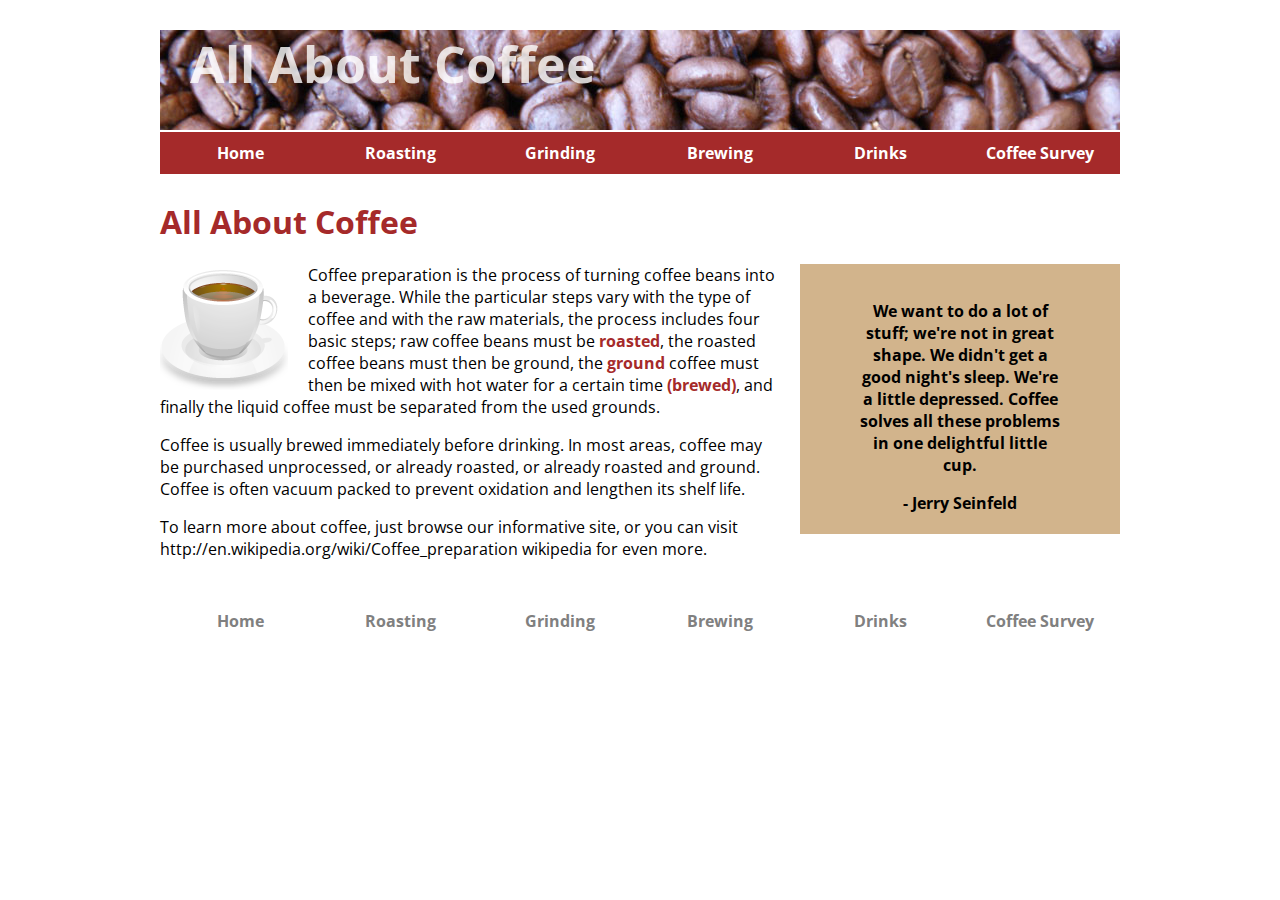
<file: index.html>
<!doctype html>
<html>
<head>
  <meta charset="utf-8"/>
  <title>All About Coffee</title>
  <link href="https://fonts.googleapis.com/css?family=Open+Sans" rel="stylesheet">
  <link href="styles.css" rel="stylesheet" type="text/css"/>

</head>
<body>
<header>
<h1>All About Coffee</h1>
<nav>
  <ul>
    <li><a href="index.html">Home</a></li>
    <li><a href="roasting.html">Roasting</a></li>
    <li><a href="grinding.html">Grinding</a></li>
    <li><a href="brewing.html">Brewing</a></li>
    <li><a href="drinks.html">Drinks</a></li>
    <li><a href="survey.html">Coffee Survey</a></li>
  </ul>
</nav>
</header>
<h1>All About Coffee</h1>
<aside>
<blockquote>We want to do a lot of stuff; we're not in great shape. We didn't get a good night's sleep. We're a little depressed. Coffee solves all these problems in one delightful little cup.</blockquote>
- Jerry Seinfeld
</aside>
<section>
<img class="photo-left" src="images/coffee-cup.png" alt="a cup of coffee" width="128" height="128"/>
<p>Coffee preparation is the process of turning coffee beans into a beverage. While the particular steps vary with the type of coffee and with the raw materials, the process includes four basic steps; raw coffee beans must be <a href="roasting.html">roasted</a>, the roasted coffee beans must then be ground, the <a href="grinding.html">ground</a> coffee must then be mixed with hot water for a certain time <a href="brewing.html">(brewed)</a>, and finally the liquid coffee must be separated from the used grounds.</p>

<p>Coffee is usually brewed immediately before drinking. In most areas, coffee may be purchased unprocessed, or already roasted, or already roasted and ground. Coffee is often vacuum packed to prevent oxidation and lengthen its shelf life.</p>

<p>To learn more about coffee, just browse our informative site, or you can visit 
http://en.wikipedia.org/wiki/Coffee_preparation wikipedia for even more.</p>
</section>
<footer>
 <nav>
  <ul>
    <li><a href="index.html">Home</a></li>
    <li><a href="roasting.html">Roasting</a></li>
    <li><a href="grinding.html">Grinding</a></li>
    <li><a href="brewing.html">Brewing</a></li>
    <li><a href="drinks.html">Drinks</a></li>
    <li><a href="survey.html">Coffee Survey</a></li>
  </ul>
</nav> 
</footer>
</body>
</html>
</file>
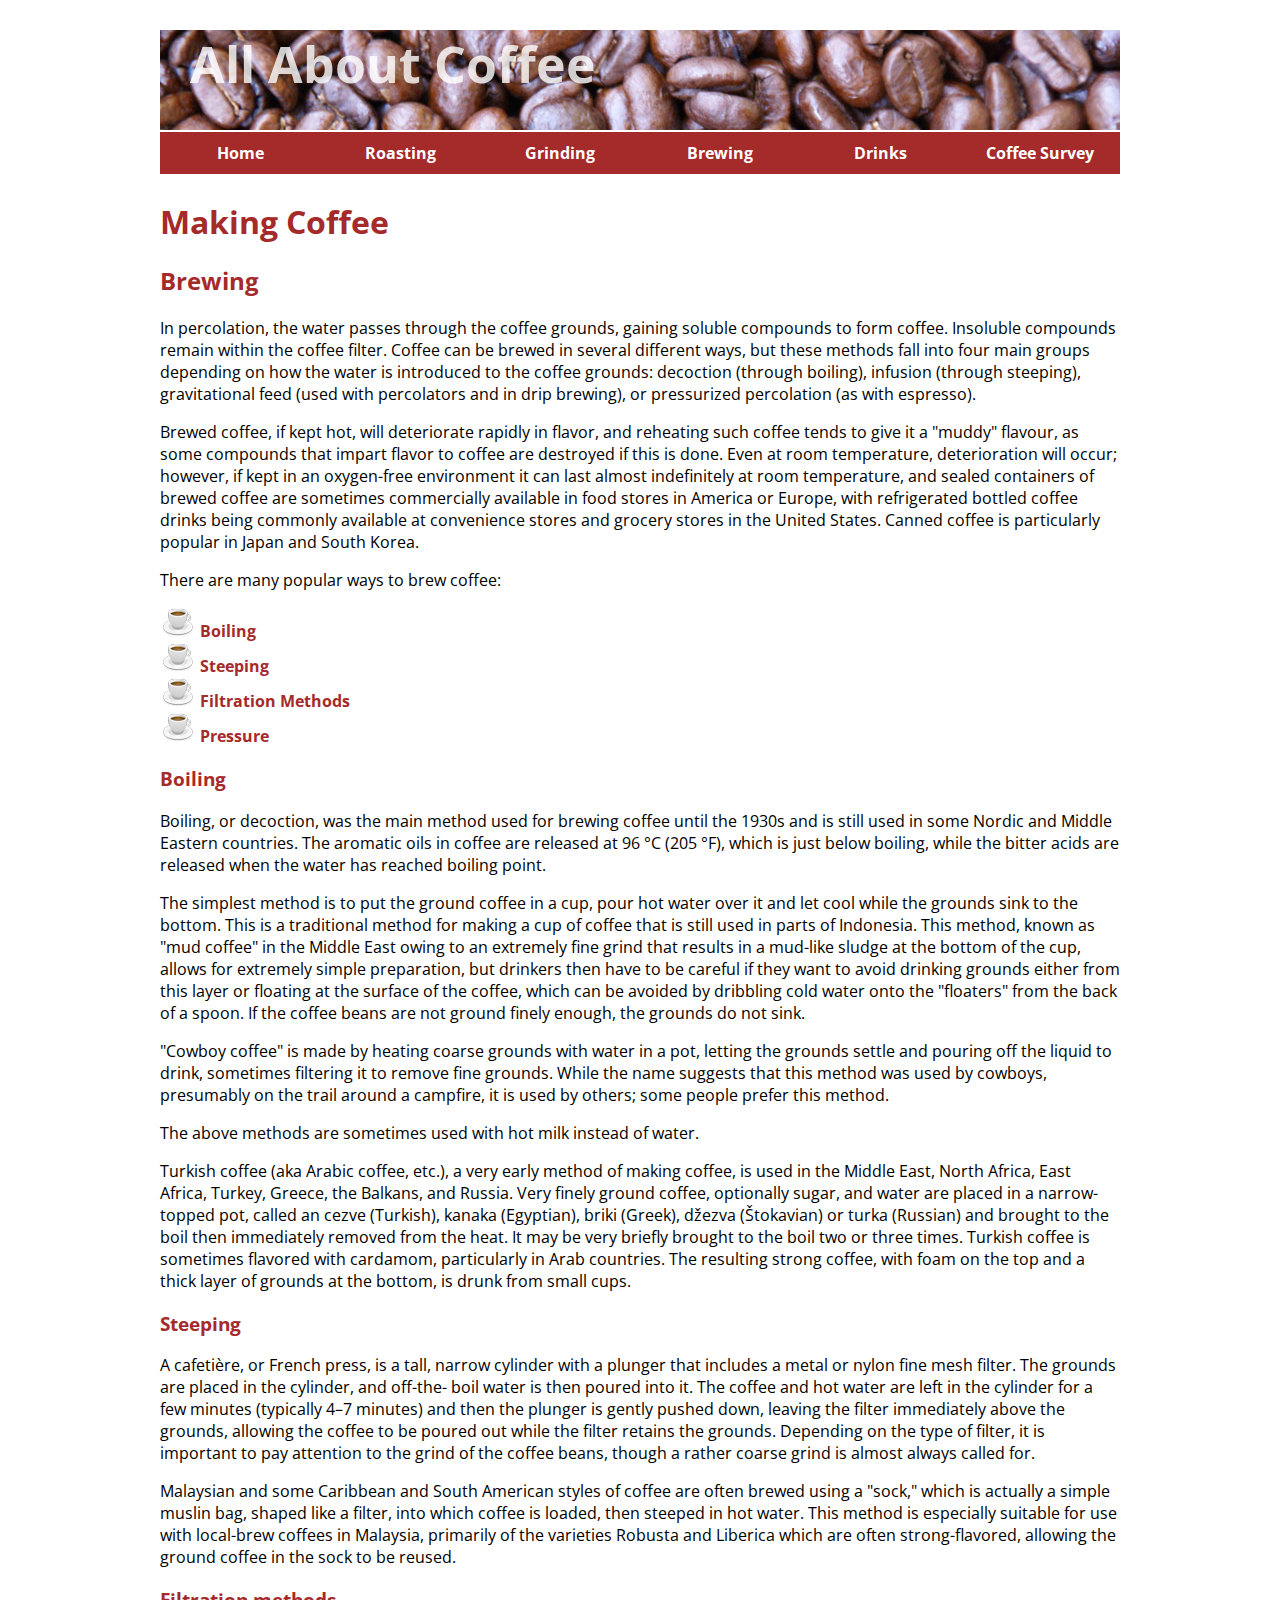
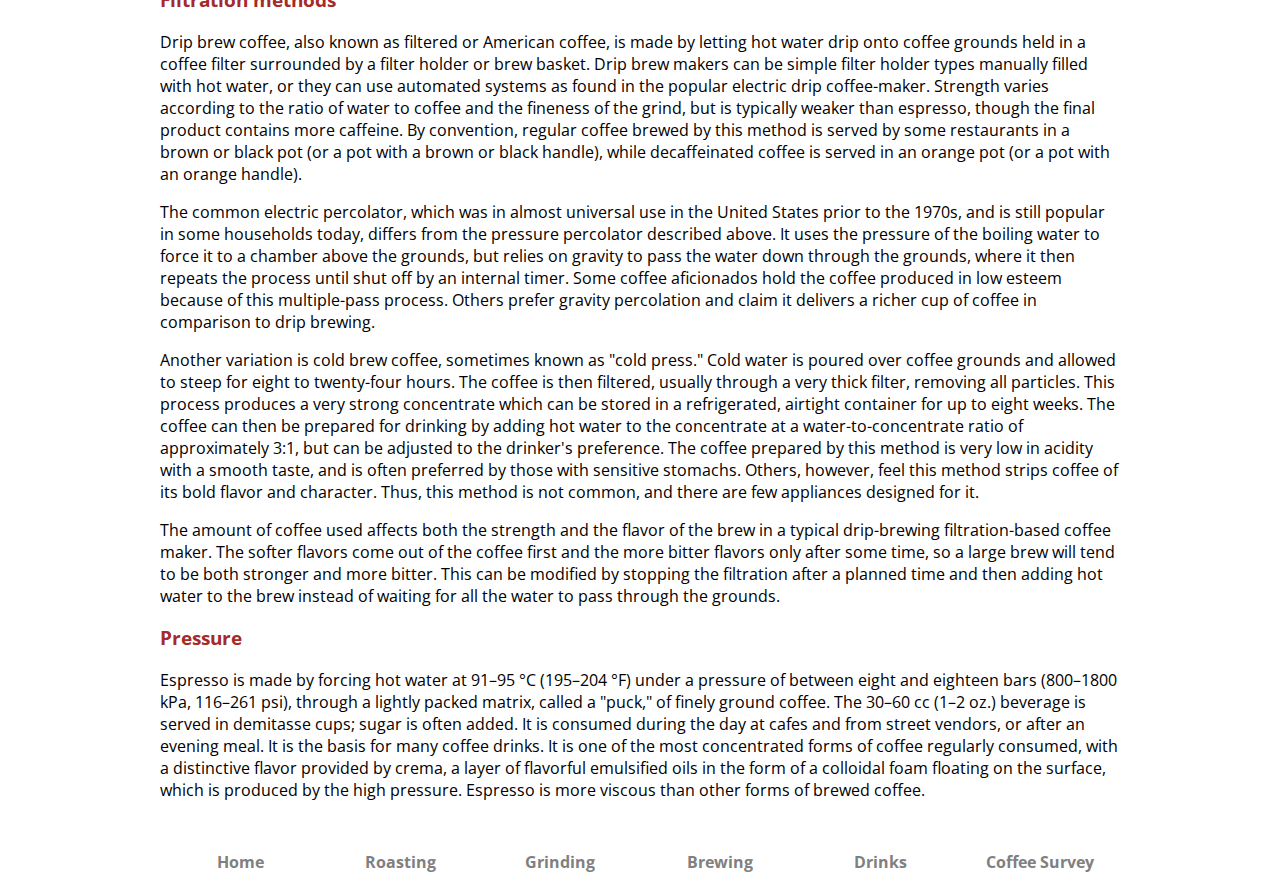
<file: brewing.html>
<!doctype html>
<html>
<head>
<meta charset="utf-8">
<title>Coffee Brewing</title>
<link href="https://fonts.googleapis.com/css?family=Open+Sans" rel="stylesheet">
<link href="styles.css" rel="stylesheet" type="text/css"/>
</head>

<body>
<header>
<h1>All About Coffee</h1>
<nav>
  <ul>
    <li><a href="index.html">Home</a></li>
    <li><a href="roasting.html">Roasting</a></li>
    <li><a href="grinding.html">Grinding</a></li>
    <li><a href="brewing.html">Brewing</a></li>
    <li><a href="drinks.html">Drinks</a></li>
    <li><a href="survey.html">Coffee Survey</a></li>
  </ul>
</nav>
</header>

<h1>Making Coffee</h1>

<h2>Brewing</h2>

<p>In percolation, the water passes through the coffee grounds, gaining soluble compounds to form coffee. Insoluble compounds remain within the coffee filter.
Coffee can be brewed in several different ways, but these methods fall into four main groups depending on how the water is introduced to the coffee grounds: decoction (through boiling), infusion (through steeping), gravitational feed (used with percolators and in drip brewing), or pressurized percolation (as with espresso).</p>

<p>Brewed coffee, if kept hot, will deteriorate rapidly in flavor, and reheating such coffee tends to give it a "muddy" flavour, as some compounds that impart flavor to coffee are destroyed if this is done. Even at room temperature, deterioration will occur; however, if kept in an oxygen-free environment it can last almost indefinitely at room temperature, and sealed containers of brewed coffee are sometimes commercially available in food stores in America or Europe, with refrigerated bottled coffee drinks being commonly available at convenience stores and grocery stores in the United States. Canned coffee is particularly popular in Japan and South Korea.</p>

<p>There are many popular ways to brew coffee:
<ul>
<li><a href="#boiling">Boiling</a></li>
<li><a href="#steeping">Steeping</a></li>
<li><a href="#filtration">Filtration Methods</a></li>
<li><a href="#pressure">Pressure</a></li>
</ul>
</p>
<section>
<h3 id="boiling">Boiling</h3>

<p>Boiling, or decoction, was the main method used for brewing coffee until the 1930s and is still used in some Nordic and Middle Eastern countries. The aromatic oils in coffee are released at 96 °C (205 °F), which is just below boiling, while the bitter acids are released when the water has reached boiling point.</p>

<p>The simplest method is to put the ground coffee in a cup, pour hot water over it and let cool while the grounds sink to the bottom. This is a traditional method for making a cup of coffee that is still used in parts of Indonesia. This method, known as "mud coffee" in the Middle East owing to an extremely fine grind that results in a mud-like sludge at the bottom of the cup, allows for extremely simple preparation, but drinkers then have to be careful if they want to avoid drinking grounds either from this layer or floating at the surface of the coffee, which can be avoided by dribbling cold water onto the "floaters" from the back of a spoon. If the coffee beans are not ground finely enough, the grounds do not sink.</p>

<p>"Cowboy coffee" is made by heating coarse grounds with water in a pot, letting the grounds settle and pouring off the liquid to drink, sometimes filtering it to remove fine grounds. While the name suggests that this method was used by cowboys, presumably on the trail around a campfire, it is used by others; some people prefer this method.</p>

<p>The above methods are sometimes used with hot milk instead of water.</p>

<p>Turkish coffee (aka Arabic coffee, etc.), a very early method of making coffee, is used in the Middle East, North Africa, East Africa, Turkey, Greece, the Balkans, and Russia. Very finely ground coffee, optionally sugar, and water are placed in a narrow-topped pot, called an cezve (Turkish), kanaka (Egyptian), briki (Greek), džezva (Štokavian) or turka (Russian) and brought to the boil then immediately removed from the heat. It may be very briefly brought to the boil two or three times. Turkish coffee is sometimes flavored with cardamom, particularly in Arab countries. The resulting strong coffee, with foam on the top and a thick layer of grounds at the bottom, is drunk from small cups.</p>
</section>
<section>
<h3 id="steeping">Steeping</h3>

<p>A cafetière, or French press, is a tall, narrow cylinder with a plunger that includes a metal or nylon fine mesh filter. The grounds are placed in the cylinder, and off-the- boil water is then poured into it. The coffee and hot water are left in the cylinder for a few minutes (typically 4–7 minutes) and then the plunger is gently pushed down, leaving the filter immediately above the grounds, allowing the coffee to be poured out while the filter retains the grounds. Depending on the type of filter, it is important to pay attention to the grind of the coffee beans, though a rather coarse grind is almost always called for.</p>

<p>Malaysian and some Caribbean and South American styles of coffee are often brewed using a "sock," which is actually a simple muslin bag, shaped like a filter, into which coffee is loaded, then steeped in hot water. This method is especially suitable for use with local-brew coffees in Malaysia, primarily of the varieties Robusta and Liberica which are often strong-flavored, allowing the ground coffee in the sock to be reused.</p>
</section>
<section>
<h3 id="filtration">Filtration methods</h3>

<p>Drip brew coffee, also known as filtered or American coffee, is made by letting hot water drip onto coffee grounds held in a coffee filter surrounded by a filter holder or brew basket. Drip brew makers can be simple filter holder types manually filled with hot water, or they can use automated systems as found in the popular electric drip coffee-maker. Strength varies according to the ratio of water to coffee and the fineness of the grind, but is typically weaker than espresso, though the final product contains more caffeine. By convention, regular coffee brewed by this method is served by some restaurants in a brown or black pot (or a pot with a brown or black handle), while decaffeinated coffee is served in an orange pot (or a pot with an orange handle).</p>

<p>The common electric percolator, which was in almost universal use in the United States prior to the 1970s, and is still popular in some households today, differs from the pressure percolator described above. It uses the pressure of the boiling water to force it to a chamber above the grounds, but relies on gravity to pass the water down through the grounds, where it then repeats the process until shut off by an internal timer. Some coffee aficionados hold the coffee produced in low esteem because of this multiple-pass process. Others prefer gravity percolation and claim it delivers a richer cup of coffee in comparison to drip brewing.</p>

<p>Another variation is cold brew coffee, sometimes known as "cold press." Cold water is poured over coffee grounds and allowed to steep for eight to twenty-four hours. The coffee is then filtered, usually through a very thick filter, removing all particles. This process produces a very strong concentrate which can be stored in a refrigerated, airtight container for up to eight weeks. The coffee can then be prepared for drinking by adding hot water to the concentrate at a water-to-concentrate ratio of approximately 3:1, but can be adjusted to the drinker's preference. The coffee prepared by this method is very low in acidity with a smooth taste, and is often preferred by those with sensitive stomachs. Others, however, feel this method strips coffee of its bold flavor and character. Thus, this method is not common, and there are few appliances designed for it.</p>

<p>The amount of coffee used affects both the strength and the flavor of the brew in a typical drip-brewing filtration-based coffee maker. The softer flavors come out of the coffee first and the more bitter flavors only after some time, so a large brew will tend to be both stronger and more bitter. This can be modified by stopping the filtration after a planned time and then adding hot water to the brew instead of waiting for all the water to pass through the grounds.</p>
</section>
<section>
<h3 id="pressure">Pressure</h3>

<p>Espresso is made by forcing hot water at 91–95 °C (195–204 °F) under a pressure of between eight and eighteen bars (800–1800 kPa, 116–261 psi), through a lightly packed matrix, called a "puck," of finely ground coffee. The 30–60 cc (1–2 oz.) beverage is served in demitasse cups; sugar is often added. It is consumed during the day at cafes and from street vendors, or after an evening meal. It is the basis for many coffee drinks. It is one of the most concentrated forms of coffee regularly consumed, with a distinctive flavor provided by crema, a layer of flavorful emulsified oils in the form of a colloidal foam floating on the surface, which is produced by the high pressure. Espresso is more viscous than other forms of brewed coffee.</p>
</section>
<footer>
 <nav>
  <ul>
    <li><a href="index.html">Home</a></li>
    <li><a href="roasting.html">Roasting</a></li>
    <li><a href="grinding.html">Grinding</a></li>
    <li><a href="brewing.html">Brewing</a></li>
    <li><a href="drinks.html">Drinks</a></li>
    <li><a href="survey.html">Coffee Survey</a></li>
  </ul>
</nav> 
</footer>

</body>
</html>
</file>
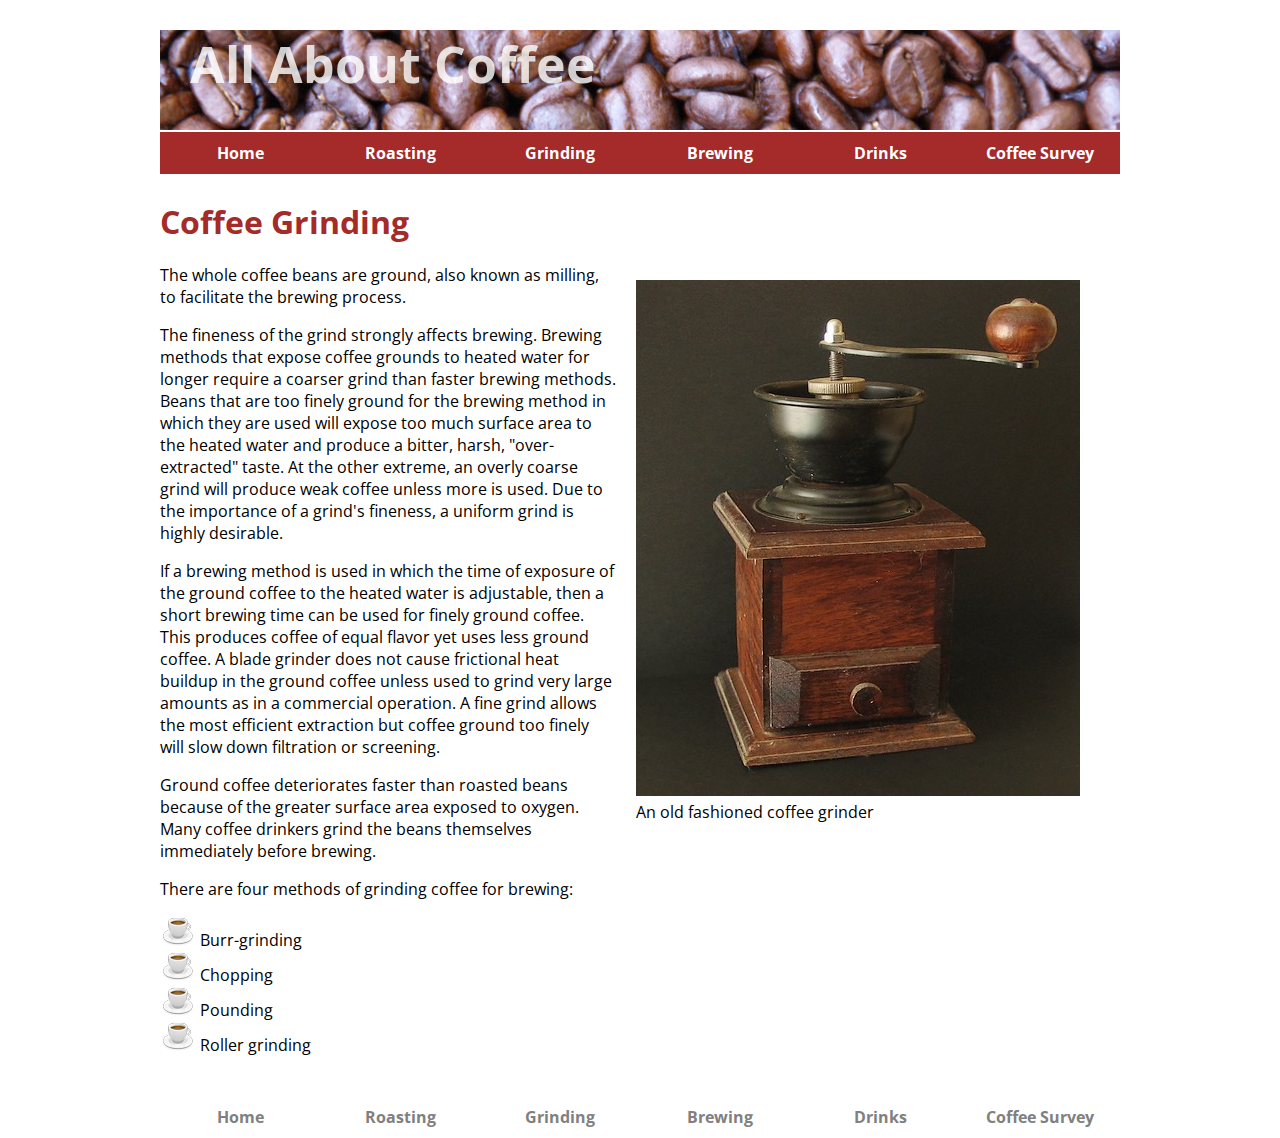
<file: grinding.html>
<!doctype html>
<html>
<head>
<meta charset="utf-8">
<title>Coffee Grinding</title>
<link href="https://fonts.googleapis.com/css?family=Open+Sans" rel="stylesheet">
<link href="styles.css" rel="stylesheet" type="text/css"/>
</head>

<body>
<header>
<h1>All About Coffee</h1>
<nav>
  <ul>
    <li><a href="index.html">Home</a></li>
    <li><a href="roasting.html">Roasting</a></li>
    <li><a href="grinding.html">Grinding</a></li>
    <li><a href="brewing.html">Brewing</a></li>
    <li><a href="drinks.html">Drinks</a></li>
    <li><a href="survey.html">Coffee Survey</a></li>
  </ul>
</nav>
</header>

<h1>Coffee Grinding</h1>
<figure class="photo-right">
<img src="images/coffee-grinder.jpg" width="444" height="516"/>
<figcaption>An old fashioned coffee grinder</figcaption>
</figure>

<p>The whole coffee beans are ground, also known as milling, to facilitate the brewing process.</p>

<p>The fineness of the grind strongly affects brewing. Brewing methods that expose coffee grounds to heated water for longer require a coarser grind than faster brewing methods. Beans that are too finely ground for the brewing method in which they are used will expose too much surface area to the heated water and produce a bitter, harsh, "over-extracted" taste. At the other extreme, an overly coarse grind will produce weak coffee unless more is used. Due to the importance of a grind's fineness, a uniform grind is highly desirable.</p>

<p>If a brewing method is used in which the time of exposure of the ground coffee to the heated water is adjustable, then a short brewing time can be used for finely ground coffee. This produces coffee of equal flavor yet uses less ground coffee. A blade grinder does not cause frictional heat buildup in the ground coffee unless used to grind very large amounts as in a commercial operation. A fine grind allows the most efficient extraction but coffee ground too finely will slow down filtration or screening.</p>

<p>Ground coffee deteriorates faster than roasted beans because of the greater surface area exposed to oxygen. Many coffee drinkers grind the beans themselves immediately before brewing.</p>

<p>There are four methods of grinding coffee for brewing: 
<ul>
<li>Burr-grinding</li>
<li>Chopping</li>
<li>Pounding</li>
<li>Roller grinding</li>
</ul>
</p>
<footer>
 <nav>
  <ul>
    <li><a href="index.html">Home</a></li>
    <li><a href="roasting.html">Roasting</a></li>
    <li><a href="grinding.html">Grinding</a></li>
    <li><a href="brewing.html">Brewing</a></li>
    <li><a href="drinks.html">Drinks</a></li>
    <li><a href="survey.html">Coffee Survey</a></li>
  </ul>
</nav> 
</footer>

</body>
</html>
</file>
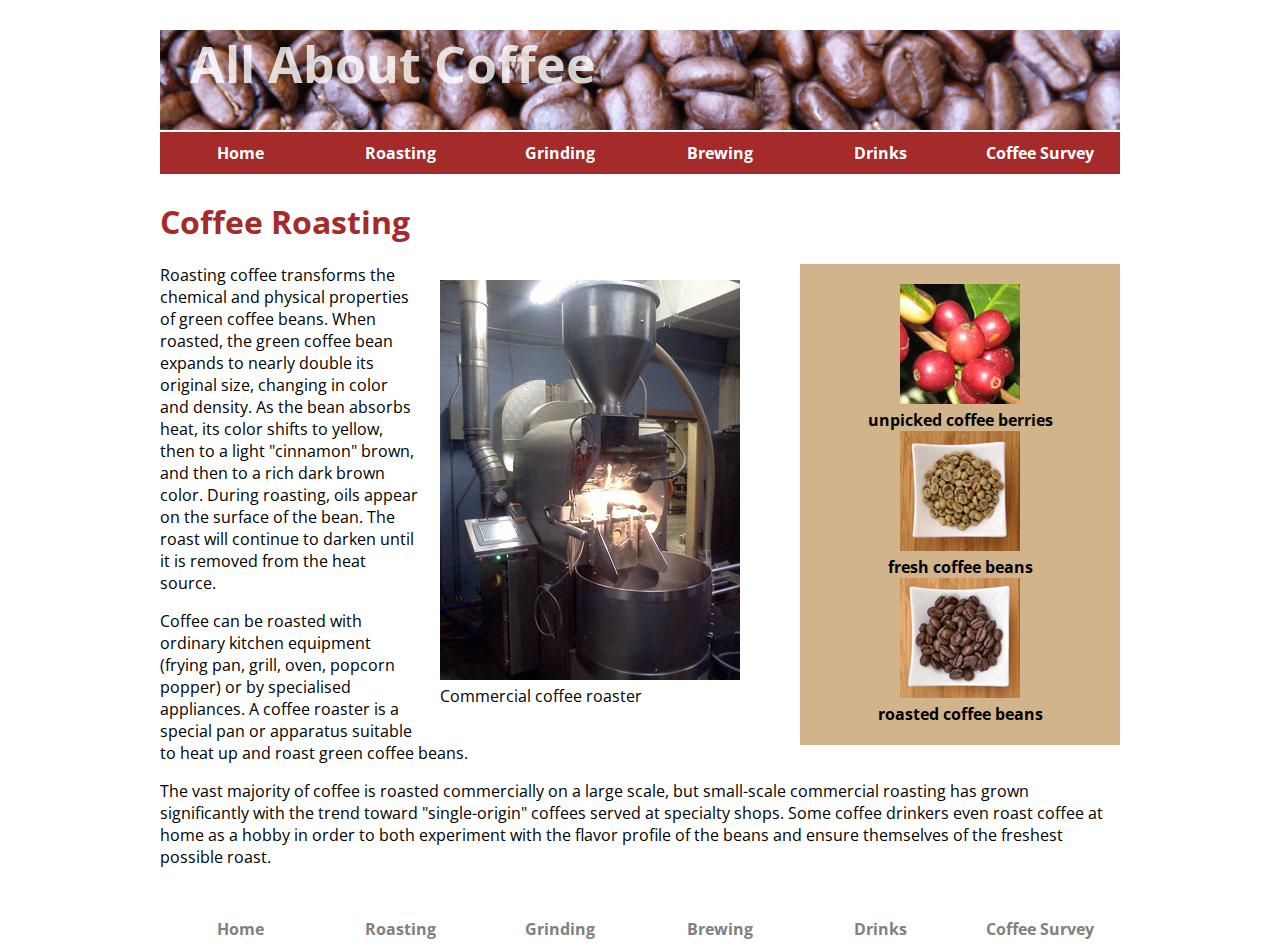
<file: roasting.html>
<!doctype html>
<html>
<head>
  <meta charset="utf-8">
  <title>Coffee Roasting</title>
  <link href="https://fonts.googleapis.com/css?family=Open+Sans" rel="stylesheet">
  <link href="styles.css" rel="stylesheet" type="text/css"/>
</head>
<body>
<header>
<h1>All About Coffee</h1>
<nav>
  <ul>
    <li><a href="index.html">Home</a></li>
    <li><a href="roasting.html">Roasting</a></li>
    <li><a href="grinding.html">Grinding</a></li>
    <li><a href="brewing.html">Brewing</a></li>
    <li><a href="drinks.html">Drinks</a></li>
    <li><a href="survey.html">Coffee Survey</a></li>
  </ul>
</nav>
</header>

<h1>Coffee Roasting</h1>

<aside>
<img src="images/coffee-berries.jpg" width="120" height="120"/>
<figcaption>unpicked coffee berries</figcaption>

<img src="images/fresh-beans.jpg" width="120" height="120"/>
<figcaption>fresh coffee beans</figcaption>

<img src="images/roasted-beans.jpg" width="120" height="120"/>
<figcaption>roasted coffee beans</figcaption>
</aside>

<section>
<figure class="photo-right">
<img src="images/commercial-roaster.jpg" width="300" height="400"/>
<figcaption>Commercial coffee roaster</figcaption>
</figure>

<p>Roasting coffee transforms the chemical and physical properties of green coffee beans. When roasted, the green coffee bean expands to nearly double its original size, changing in color and density. As the bean absorbs heat, its color shifts to yellow, then to a light "cinnamon" brown, and then to a rich dark brown color. During roasting, oils appear on the surface of the bean. The roast will continue to darken until it is removed from the heat source.</p>

<p>Coffee can be roasted with ordinary kitchen equipment (frying pan, grill, oven, popcorn popper) or by specialised appliances. A coffee roaster is a special pan or apparatus suitable to heat up and roast green coffee beans.</p>

<p>The vast majority of coffee is roasted commercially on a large scale, but small-scale commercial roasting has grown significantly with the trend toward "single-origin" coffees served at specialty shops. Some coffee drinkers even roast coffee at home as a hobby in order to both experiment with the flavor profile of the beans and ensure themselves of the freshest possible roast.</p>
</section>
<footer>
 <nav>
  <ul>
    <li><a href="index.html">Home</a></li>
    <li><a href="roasting.html">Roasting</a></li>
    <li><a href="grinding.html">Grinding</a></li>
    <li><a href="brewing.html">Brewing</a></li>
    <li><a href="drinks.html">Drinks</a></li>
    <li><a href="survey.html">Coffee Survey</a></li>
  </ul>
</nav> 
</footer>

</body>
</html>
</file>
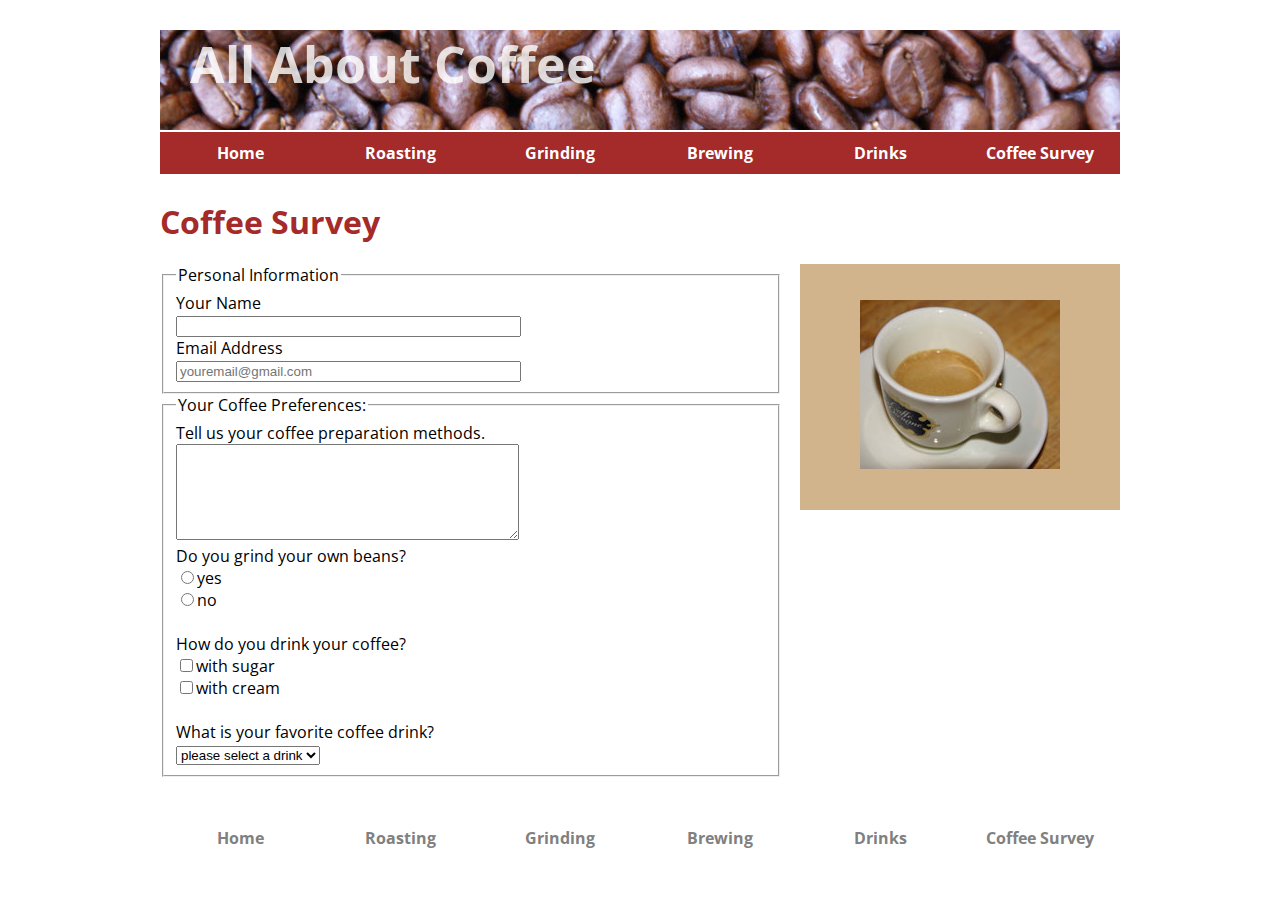
<file: survey.html>
<!doctype html>
<html>
<head>
<meta charset="utf-8">
<title>Coffee Survey</title>
<link href="https://fonts.googleapis.com/css?family=Open+Sans" rel="stylesheet">
<link href="styles.css" rel="stylesheet" type="text/css"/>
</head>

<body>
<header>
<h1>All About Coffee</h1>

<nav>
  <ul>
    <li><a href="index.html">Home</a></li>
    <li><a href="roasting.html">Roasting</a></li>
    <li><a href="grinding.html">Grinding</a></li>
    <li><a href="brewing.html">Brewing</a></li>
    <li><a href="drinks.html">Drinks</a></li>
    <li><a href="survey.html">Coffee Survey</a></li>
  </ul>
</nav>
</header>

<h1>Coffee Survey</h1>
<aside>
  <figure>
    <img src="images/espresso.jpg" alt="a cup of espresso"/>
  </figure>
</aside>
<form action="coffee-survey.php" method="post">
<fieldset>
<legend>Personal Information</legend>
Your Name<br/>
<input type="text" name="name" required size="40">
<br/>
Email Address
<br/>
<input type="email" name="email" required placeholder="youremail@gmail.com" size="40">
<br/>
</fieldset>
<fieldset>
<legend>Your Coffee Preferences:</legend>
Tell us your coffee preparation methods.<br/>
<textarea name="preparation" cols="40" rows="6"></textarea><br/>

Do you grind your own beans?<br/>
<input type="radio" name="grind" value="yes"/>yes<br/>
<input type="radio" name="grind" value="no"/>no<br/>
</br>

How do you drink your coffee?<br/>
<input type="checkbox" name="drink" value="sugar"/>with sugar</br>
<input type="checkbox" name="drink" value="cream"/>with cream</br>
</br>

What is your favorite coffee drink?<br/>
<select name="favorite">
<option value="">please select a drink</option>
<option value="drip">drip coffee</option>
<option value="french">french press</option>
<option value="expresso">espresso</option>
<option value="latte">latte</option>
<option value="latte">flavored</option>
</select>
</form>
</fieldset>

<footer>
 <nav>
  <ul>
    <li><a href="index.html">Home</a></li>
    <li><a href="roasting.html">Roasting</a></li>
    <li><a href="grinding.html">Grinding</a></li>
    <li><a href="brewing.html">Brewing</a></li>
    <li><a href="drinks.html">Drinks</a></li>
    <li><a href="survey.html">Coffee Survey</a></li>
  </ul>
</nav> 
</footer>

</body>
</html>
</file>
<file: styles.css>
body {
  font-family: 'Open Sans', sans-serif;
  margin: 0 auto;
  width: 960px;
}
h1,h2,h3{
  color:brown;
}
ul {
  list-style-image:url("images/tiny-coffee-cup.gif");
}
a:link, a:visited {
  text-decoration: none;
  color:brown;
  font-weight:bold;
}
a:hover {
  color:black;
}
nav ul {
  list-style: none;
  padding:0;
}
nav li {
  display: inline;
  float:left;
}
nav a:link, nav a:visited {
  background-color:brown;
  color:white;
  display:block;
  width:160px;
  text-align:center;
  padding:10px 0;
}
nav a:hover {
  background-color: black;
}
aside {
  width:280px;
  float:right;
  background-color: tan;
  text-align: center;
  font-weight:bold;
  padding:20px;
  margin-left: 20px;
}
.photo-left {
  float:left;
  margin-right: 20px;
}
.photo-right {
  float:right;
  margin-left: 20px;
}
header {
  background-image: url("images/coffee-beans.jpg");
  height:100px;
  margin-bottom:70px;
}
header h1 {
  color:rgba(256,256,256,.8);
  margin-left:30px;
  margin-top:30px;
  font-size:50px;
}
footer {
  margin:40px 0;
}
footer nav a:link, footer nav a:visited {
  color:gray;
  text-decoration: none;
  display:block;
  width:160px;
  text-align:center;
  background-color:white;
}
footer nav a:hover {
  color:black;
}
td, th {
  border: 1px solid black;
  width: 20%;
  text-align: center;
  padding:5px;
}
table {
  border-collapse:collapse;
}
video {
  margin-bottom: 20px;
  margin-left: 160px;
  -webkit-filter: grayscale(100%);
  -moz-filter: grayscale(100%);
  filter: grayscale(100%);
}
</file>
